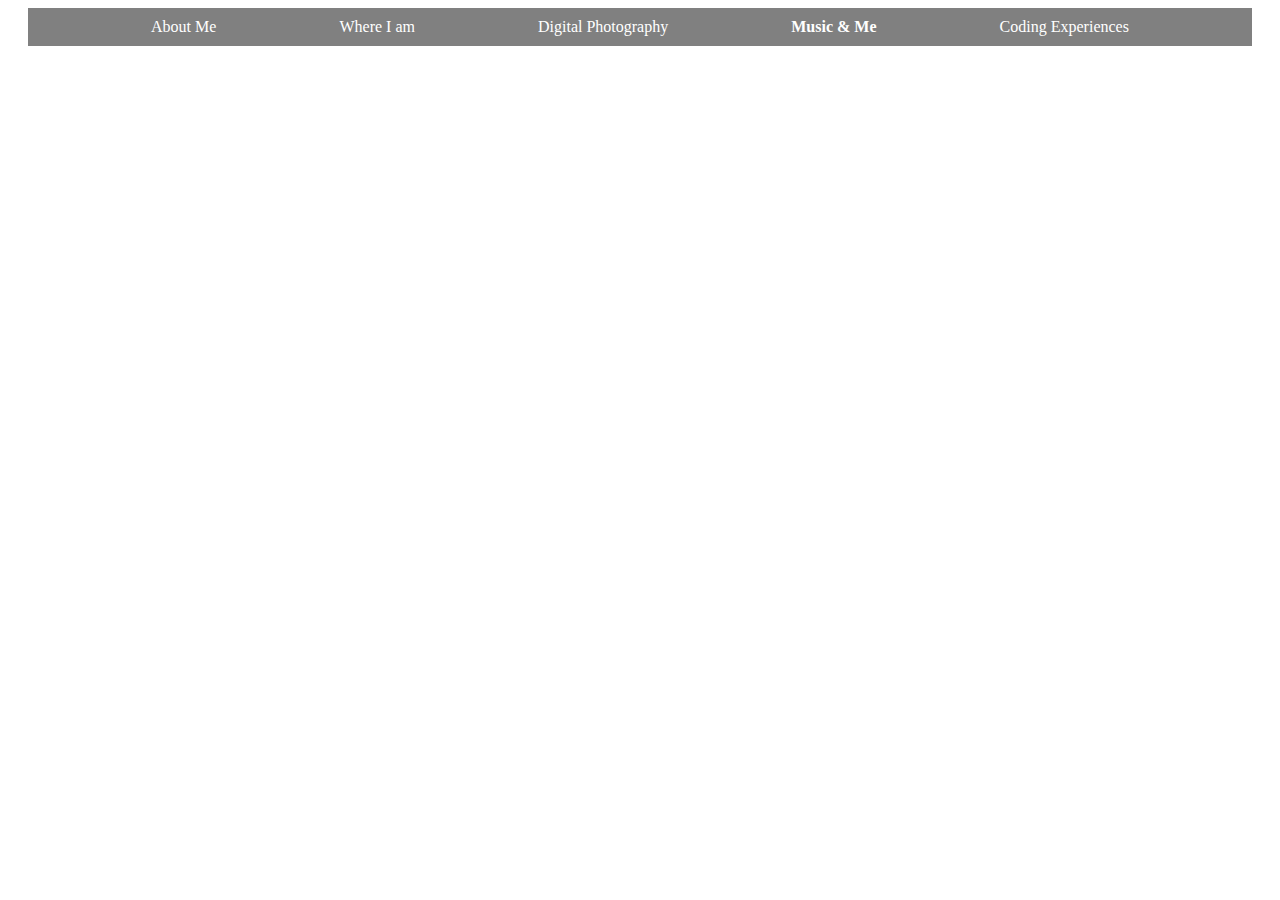
<file: choir.html>
<!DOCTYPE html>
<html>
<head>
    <link href="https://fonts.googleapis.com/css2?family=Oswald:wght@300&family=Recursive&family=Rowdies:wght@300&display=swap" rel="stylesheet">
    <link rel="stylesheet" href="style.css">
    <title>My Time in Choir</title>
</head>
<body>
    <div class="navbar">
        <a href='index.html' id="aboutMeNav">About Me</a>
        <a href='location.html' id="locationNav">Where I am</a>
        <a href='photoGallery.html' id="photoNav">Digital Photography</a>
        <a href='choir.html' id="musicNav"><b>Music & Me</b></a>
        <a href='codeGallery.html' id="codingNav">Coding Experiences</a>
    </div>
</body>
</html>
</file>
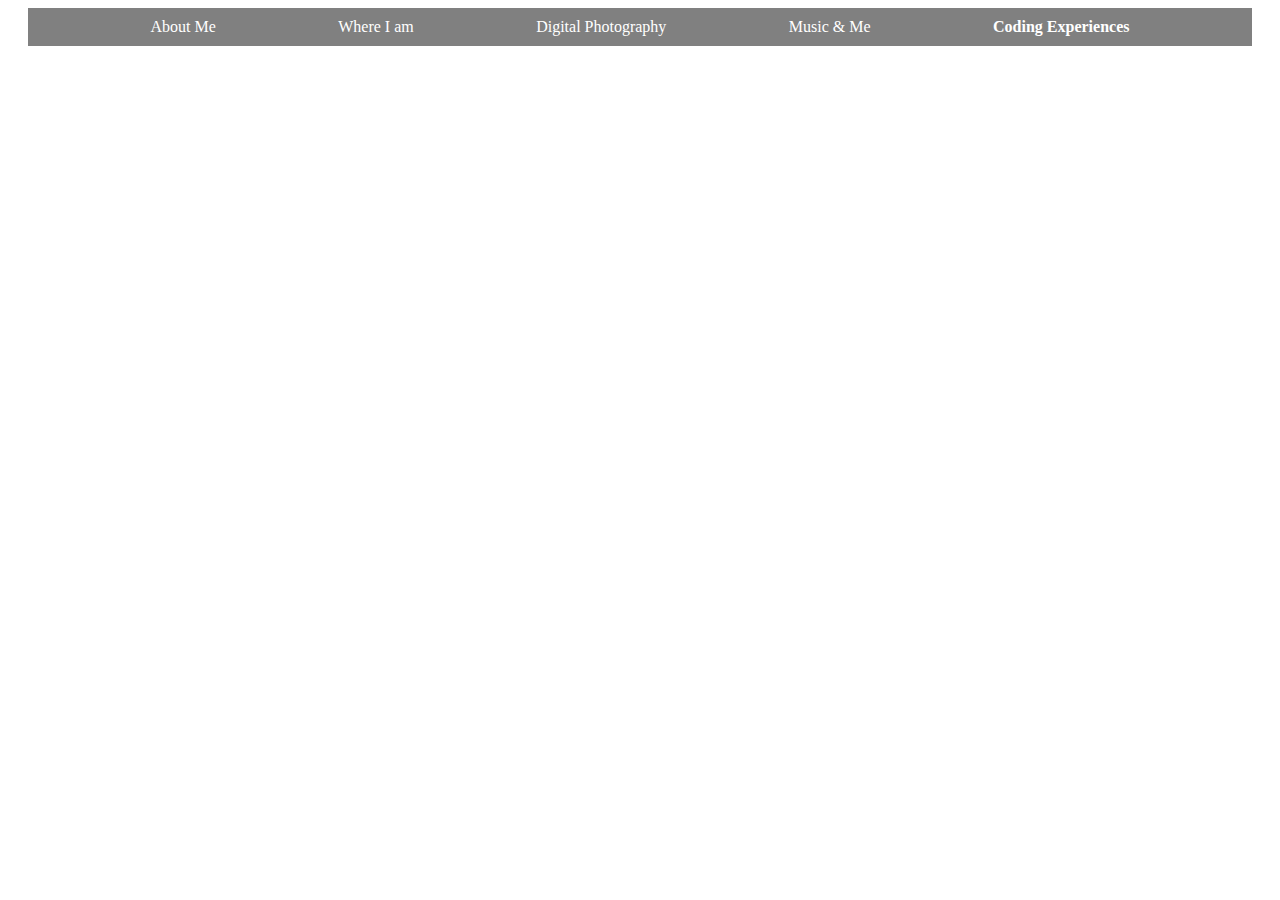
<file: codeGallery.html>
<!DOCTYPE html>
<html>
<head>
    <link href="https://fonts.googleapis.com/css2?family=Oswald:wght@300&family=Recursive&family=Rowdies:wght@300&display=swap" rel="stylesheet">
    <link rel="stylesheet" href="style.css">
    <title>Coding Gallery</title>
</head>
<body>
    <div class="navbar">
        <a href='index.html' id="aboutMeNav">About Me</a>
        <a href='location.html' id="locationNav">Where I am</a>
        <a href='photoGallery.html' id="photoNav">Digital Photography</a>
        <a href='choir.html' id="musicNav">Music & Me</a>
        <a href='codeGallery.html' id="codingNav"><b>Coding Experiences</b></a>
    </div>
</body>
</html>
</file>
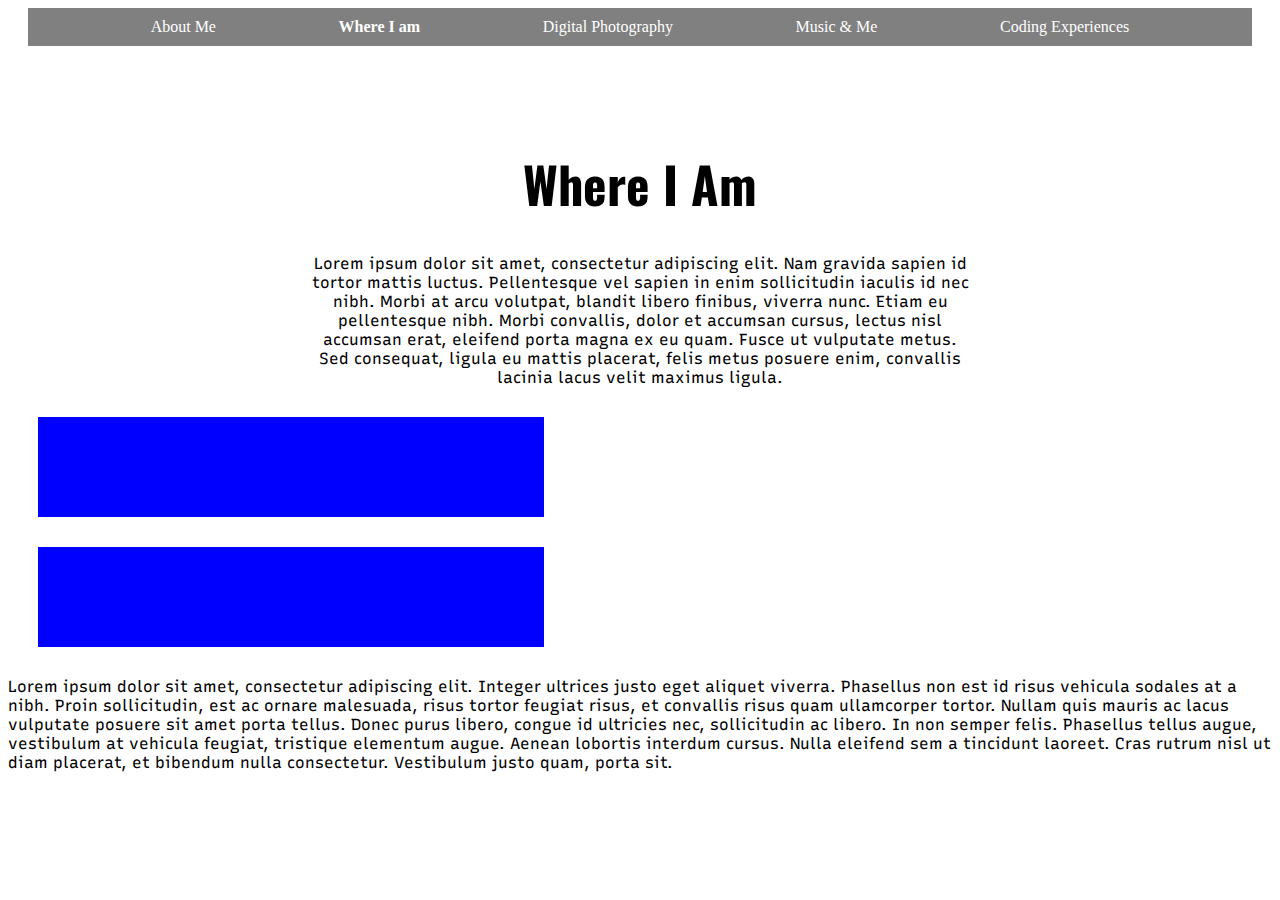
<file: location.html>
<!DOCTYPE html>
<html>
<head>
    <link href="https://fonts.googleapis.com/css2?family=Oswald:wght@300&family=Recursive&family=Rowdies:wght@300&display=swap" rel="stylesheet">
    <link rel="stylesheet" href="style.css">
    <title>Where I Am</title>
</head>
<body>
    <div class="navbar">
        <a href='index.html' id="aboutMeNav">About Me</a>
        <a href='location.html' id="locationNav"><b>Where I am</b></a>
        <a href='photoGallery.html' id="photoNav">Digital Photography</a>
        <a href='choir.html' id="musicNav">Music & Me</a>
        <a href='codeGallery.html' id="codingNav">Coding Experiences</a>
    </div>
    <div class='intro'>
        <h1>Where I Am</h1>
        <p>Lorem ipsum dolor sit amet, consectetur adipiscing elit. Nam gravida sapien id tortor mattis luctus. Pellentesque vel sapien in enim sollicitudin iaculis id nec nibh. Morbi at arcu volutpat, blandit libero finibus, viverra nunc. Etiam eu pellentesque nibh. Morbi convallis, dolor et accumsan cursus, lectus nisl accumsan erat, eleifend porta magna ex eu quam. Fusce ut vulputate metus. Sed consequat, ligula eu mattis placerat, felis metus posuere enim, convallis lacinia lacus velit maximus ligula.</p>
    </div>
    <div class='map' id='cfsMap'>

    </div>
    <div class='map' id='stBMap'>

    </div>
    <p>Lorem ipsum dolor sit amet, consectetur adipiscing elit. Integer ultrices justo eget aliquet viverra. Phasellus non est id risus vehicula sodales at a nibh. Proin sollicitudin, est ac ornare malesuada, risus tortor feugiat risus, et convallis risus quam ullamcorper tortor. Nullam quis mauris ac lacus vulputate posuere sit amet porta tellus. Donec purus libero, congue id ultricies nec, sollicitudin ac libero. In non semper felis. Phasellus tellus augue, vestibulum at vehicula feugiat, tristique elementum augue. Aenean lobortis interdum cursus. Nulla eleifend sem a tincidunt laoreet. Cras rutrum nisl ut diam placerat, et bibendum nulla consectetur. Vestibulum justo quam, porta sit.</p>

    <script>
        
    </script>

</body>
</html>
</file>
<file: style.css>
.navbar{
    padding-top: 10px;
    padding-bottom: 10px;
    margin-left: 20px;
    margin-right: 20px;
    display: flex;
    justify-content: space-evenly;
    background-color: gray;
}

#aboutMeNav{
    text-decoration: none;
    color:white;
}

#locationNav{
    text-decoration: none;
    color:white;
}

#photoNav{
    text-decoration: none;
    color:white;
}

#musicNav{
    text-decoration: none;
    color:white;
}

#codingNav{
    text-decoration: none;
    color:white;
}

#locationIntro{
    color:black;
}

.map{
    width:40%;
    height:100px;
    background-color: blue;
    margin:30px;
}

.#frontPageIntro{
    color: lightgreen;
}

.thingsImDoing{
    margin-top: 50px;
    list-style-type: decimal;
}

li{
    padding: 5px;
    font-family: 'Recursive',sans-serif;
}

.moreInfo{
    text-align: center;
    font-size: 40px;
    padding-top: 40px;
}

.homePage{
    background-image: url(/photos/DSC_0301.JPG);
    background-size: 1920px 1080px;
    background-repeat: no-repeat;
}

.codingExperience{
    display: flex;
    align-items: center;
}

.codingExperienceText{
    margin-left:50px;
    margin-right: 20px;
}

.choir{
    display: flex;
    align-items: center;
    margin-top: 50px;
}

.choirText{
    margin-left: 20px;
    margin-right: 50px;
}

p{
    font-family: 'Recursive', sans-serif;
}
h2{
    font-family: 'Rowdies', cursive;
}
h1{
    font-family: 'Oswald', sans-serif;
    font-size: 50px;
}
.images{
    display: flex;
    justify-content: space-evenly;
    flex-wrap: wrap;
}
.description{
    text-align: center;
}
.intro{
    margin-top: 100px;
    margin-left: 300px;
    margin-right: 300px;
    text-align: center;
}
</file>
